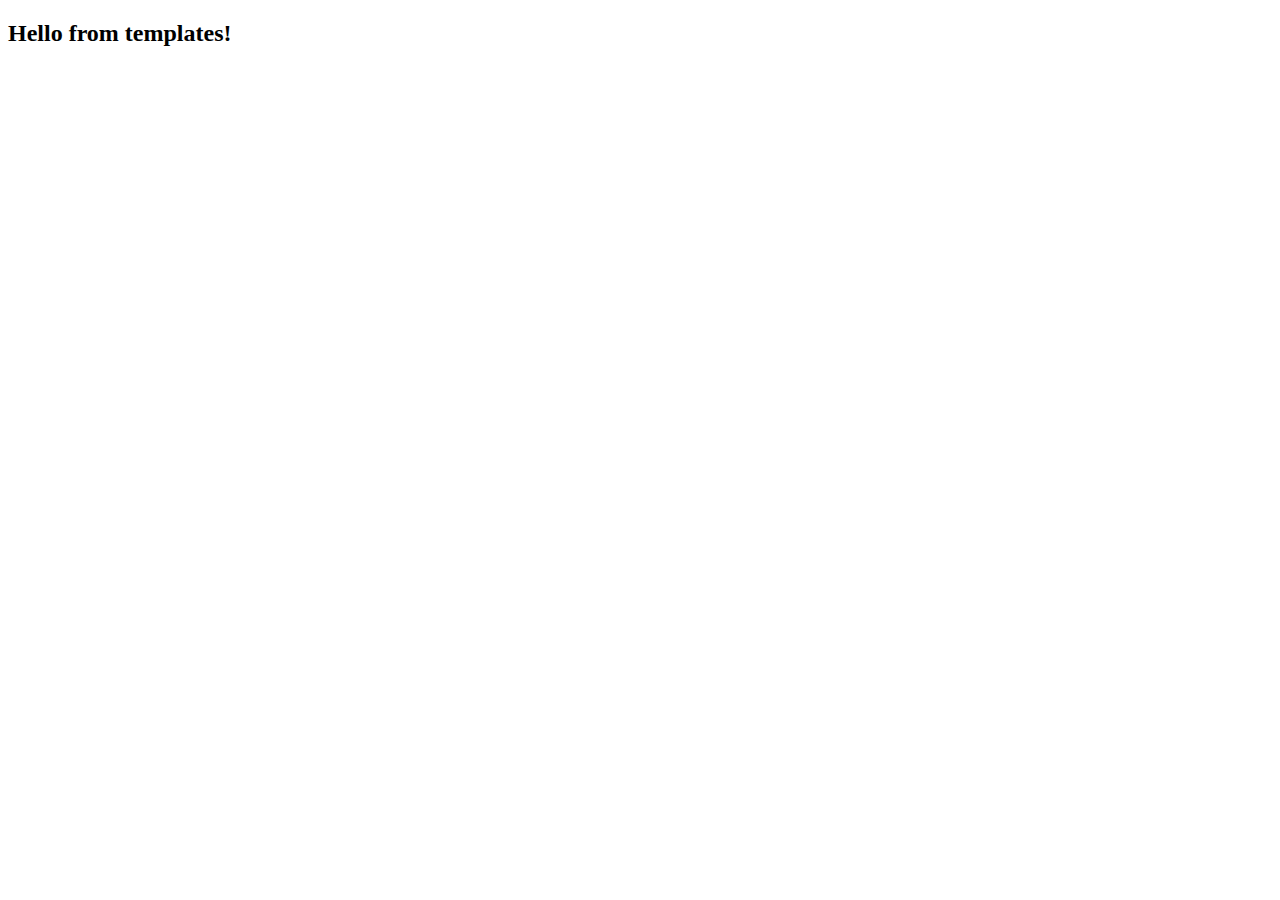
<file: core/templates/index.html>
<!DOCTYPE html>
<html lang="en">
<head>
    <meta charset="UTF-8">
    <meta http-equiv="X-UA-Compatible" content="IE=edge">
    <meta name="viewport" content="width=device-width, initial-scale=1.0">
    <title>Document</title>
</head>
<body>
    <h2>Hello from templates!</h2>
</body>
</html>
</file>
